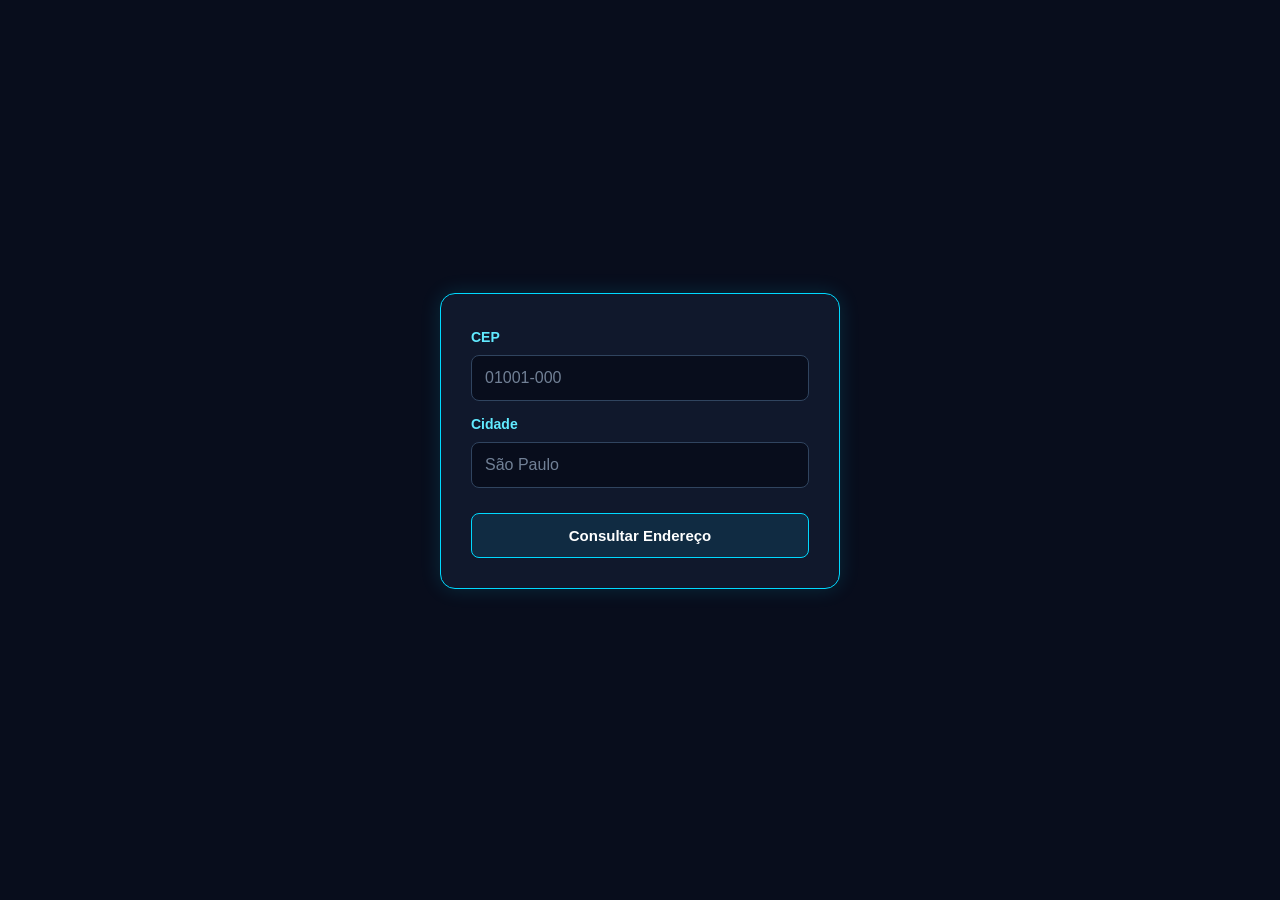
<file: index.html>
<!DOCTYPE html>
<html lang="pt br">
<head>
    <meta charset="UTF-8">
    <meta name="viewport" content="width=device-width, initial-scale=1.0">
    <title>Document</title>
    <link rel="stylesheet" href="style.css">
    <link rel="manifest" href="manifest.json">
    <meta name="theme-color" content="#f15f1cff">
    <link rel="apple-touch-icon" href="icons/192.png">
    <meta name="apple-mobile-web-app-capable" content="yes">
</head>
<body>
    
    <form id="formConsulta">
        <label for="cep">CEP</label>
        <input id="cep" type="text" inputmode="numeric"
                maxlength="9" placeholder="01001-000" required>
        <label for="cidade">Cidade</label>
        <input id="cidade" type="text"
                placeholder="São Paulo" required>
        <button type="submit">Consultar Endereço</button>
    </form>
    <p id="mensagem" role="status" aria-live="polite"></p>
    <script src="index.js"></script>

</body>
</html>
</file>
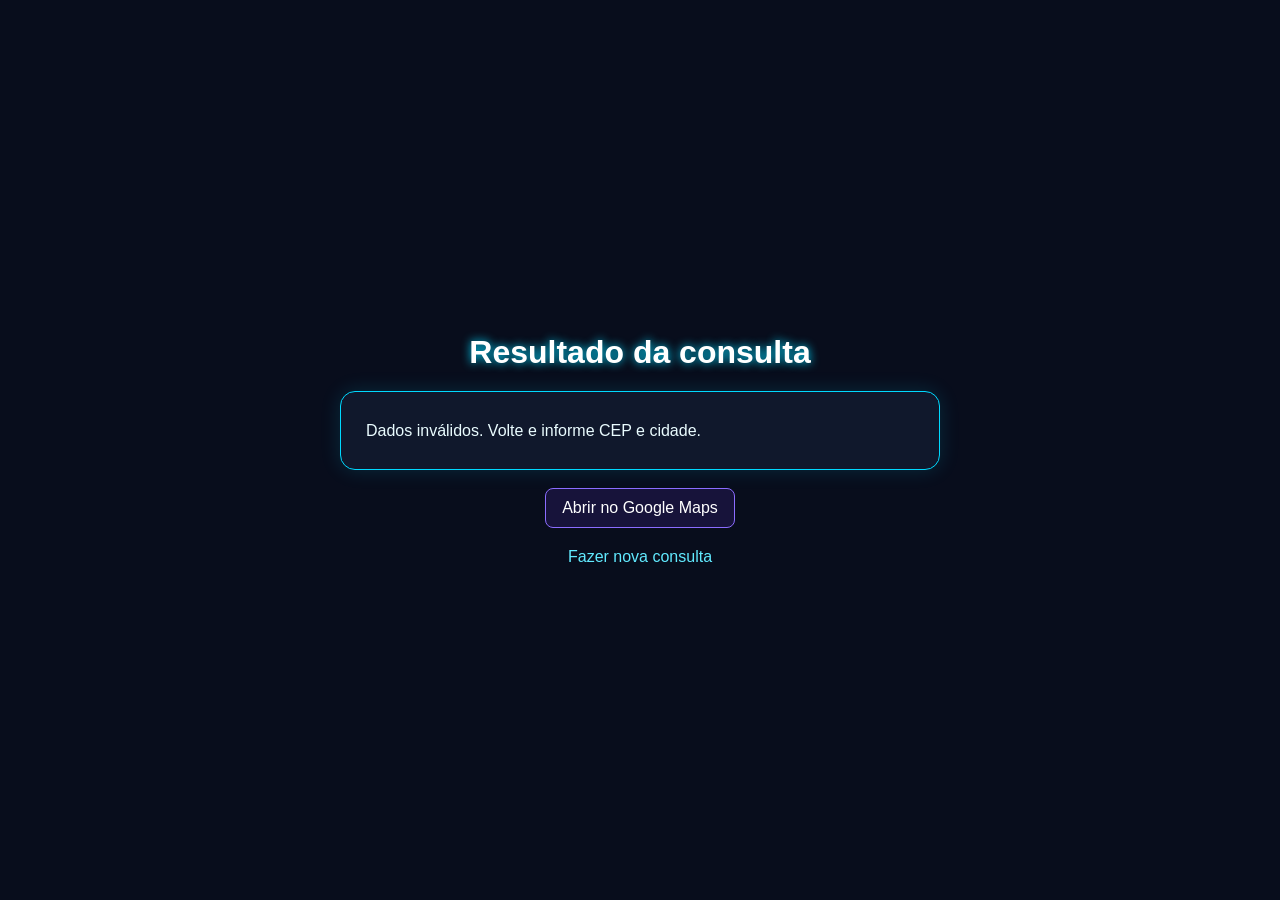
<file: resultado.html>
<!DOCTYPE html>
<html lang="pt br">
<head>
    <meta charset="UTF-8">
    <meta name="viewport" content="width=device-width, initial-scale=1.0">
    <title>Document</title>
    <link rel="stylesheet" href="style.css">
</head>
<body>

    <h1>Resultado da consulta</h1>
    <div id="resultado" role="status" aria-live="polite"></div>
    <a id="linkMaps" hidden target="_blank"
        rel="noopener noreferrer">Abrir no Google Maps</a>
    <p><a href="index.html">Fazer nova consulta</a></p>
    <script src="resultado.js"></script>
    
</body>
</html>
</file>
<file: style.css>
* {
    margin: 0;
    padding: 0;
    box-sizing: border-box;
}

.container {
    width: 100%;
    padding: 16px;
}

body {
    min-height: 100vh;
    font-family: Arial, sans-serif;

    background: #080d1c;
    color: #eafcff;

    display: flex;
    flex-direction: column;
    justify-content: center;
    align-items: center;

    padding: 20px;

    animation: aparecer 0.8s ease;
}

/* Formulário */

form {
    width: 400px;
    max-width: 100%;

    padding: 30px;

    background: #10182c;

    border: 1px solid #00d9ff;
    border-radius: 15px;

    box-shadow: 0 0 20px rgba(0, 217, 255, 0.15);

    display: flex;
    flex-direction: column;
    gap: 10px;

    animation: subir 0.7s ease;
}

/* Título */

h1 {
    margin-bottom: 20px;

    color: #ffffff;

    text-align: center;

    font-size: 32px;

    text-shadow: 0 0 10px #00d9ff;

    animation: brilho 2s infinite alternate;
}

/* Labels */

label {
    margin-top: 5px;

    color: #61eaff;

    font-size: 14px;
    font-weight: bold;
}

/* Campos */

input {
    padding: 13px;

    background: #080d1c;

    color: white;

    border: 1px solid #30445f;
    border-radius: 8px;

    outline: none;

    font-size: 16px;

    transition: 0.3s;
}

input::placeholder {
    color: #718096;
}

input:focus {
    border-color: #00d9ff;

    box-shadow: 0 0 10px rgba(0, 217, 255, 0.3);
}

/* Botão */

button {
    margin-top: 15px;

    padding: 13px;

    background: #102b42;

    color: #ffffff;

    border: 1px solid #00d9ff;
    border-radius: 8px;

    font-size: 15px;
    font-weight: bold;

    cursor: pointer;

    transition: 0.3s;
}

button:hover {
    background: #00d9ff;
    color: #07101d;

    box-shadow: 0 0 15px rgba(0, 217, 255, 0.5);

    transform: translateY(-2px);
}

button:active {
    transform: translateY(0);
}

/* Mensagem */

#mensagem {
    margin-top: 18px;

    color: #61eaff;

    text-align: center;

    animation: aparecer 0.4s ease;
}

/* Resultado */

#resultado {
    width: 600px;
    max-width: 100%;

    padding: 25px;

    background: #10182c;

    border: 1px solid #00d9ff;
    border-radius: 15px;

    box-shadow: 0 0 20px rgba(0, 217, 255, 0.15);

    line-height: 1.7;

    animation: subir 0.7s ease;
}

#resultado strong {
    color: #61eaff;
}

/* Link do Maps */

#linkMaps {
    display: inline-block;

    margin-top: 18px;

    padding: 10px 16px;

    color: #ffffff;

    background: #17133a;

    border: 1px solid #8b6cff;
    border-radius: 8px;

    text-decoration: none;

    transition: 0.3s;
}

#linkMaps:hover {
    background: #8b6cff;

    box-shadow: 0 0 15px rgba(139, 108, 255, 0.4);
}

/* Nova consulta */

p a[href="index.html"] {
    display: inline-block;

    margin-top: 20px;

    color: #61eaff;

    text-decoration: none;

    transition: 0.3s;
}

p a[href="index.html"]:hover {
    color: white;

    text-shadow: 0 0 8px #00d9ff;
}

/* Animações */

@keyframes aparecer {
    from {
        opacity: 0;
    }

    to {
        opacity: 1;
    }
}

@keyframes subir {
    from {
        opacity: 0;
        transform: translateY(20px);
    }

    to {
        opacity: 1;
        transform: translateY(0);
    }
}

@keyframes brilho {
    from {
        text-shadow: 0 0 5px #00d9ff;
    }

    to {
        text-shadow: 0 0 15px #00d9ff;
    }
}

/* Celular */

@media (max-width: 500px) {

    form {
        padding: 22px;
    }

    h1 {
        font-size: 27px;
    }

    #resultado {
        padding: 20px;
    }
}
</file>
